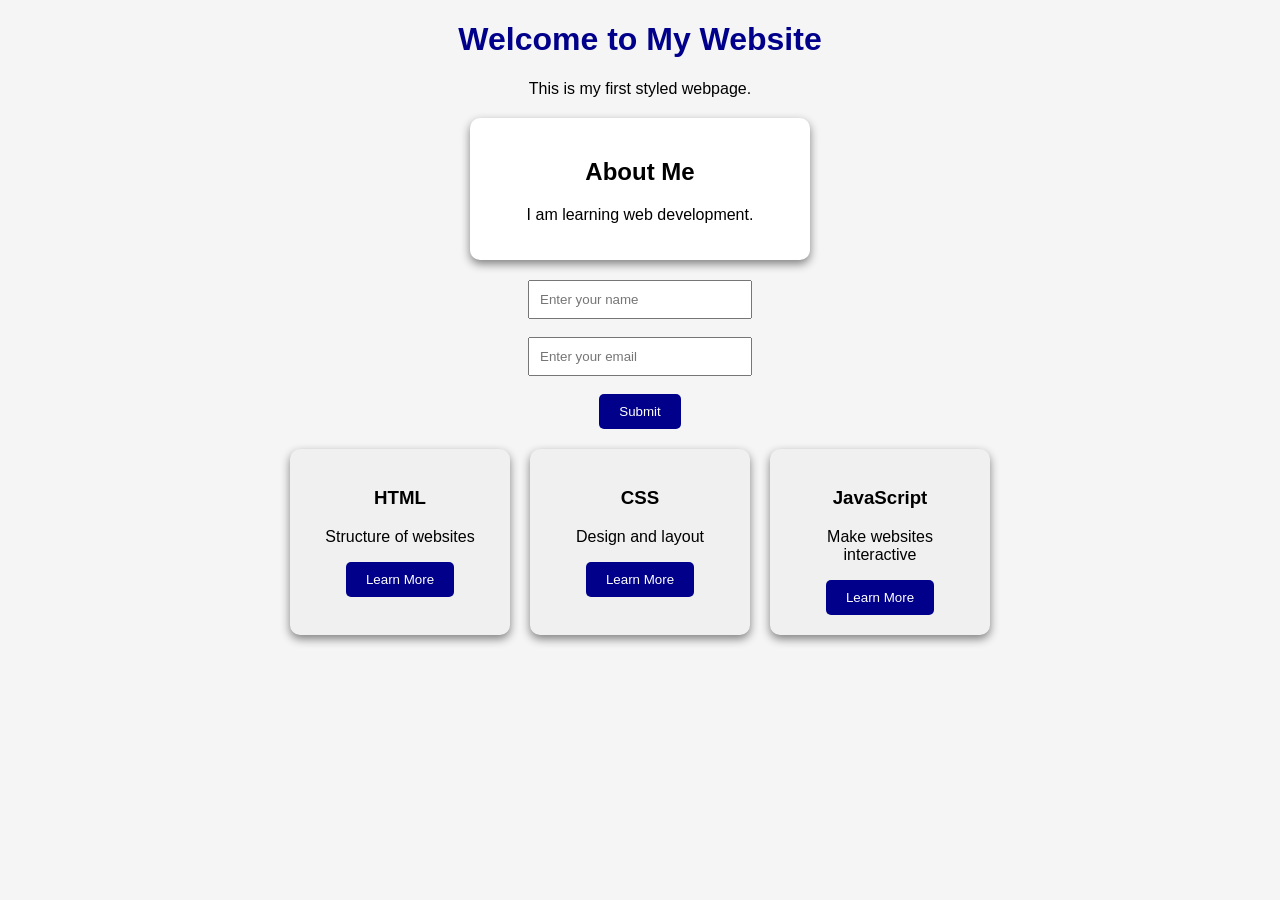
<file: index.html>
<!DOCTYPE html>
<html>
<head>
    <title>My First Website</title>
    <link rel="stylesheet" href="style.css">
    
</head>

<body>

    <h1>Welcome to My Website</h1>

    <p>This is my first styled webpage.</p>

    <div class="box">
        <h2>About Me</h2>
        <p>I am learning web development.</p>
    </div>

   <form action="dashboard.html">
    <input type="text" name="username" placeholder="Enter your name" required><br><br>
    <input type="email" placeholder="Enter your email"><br><br>
    <button type="submit">Submit</button>
</form>
    <div class="container">

    <div class="card">
        <h3>HTML</h3>
        <p>Structure of websites</p>
        <button>Learn More</button>
    </div>

    <div class="card">
        <h3>CSS</h3>
        <p>Design and layout</p>
        <button>Learn More</button>
    </div>

    <div class="card">
        <h3>JavaScript</h3>
        <p>Make websites interactive</p>
        <button>Learn More</button>
    </div>

</div>
<script src="script.js"></script>

</body>
</html>
</file>
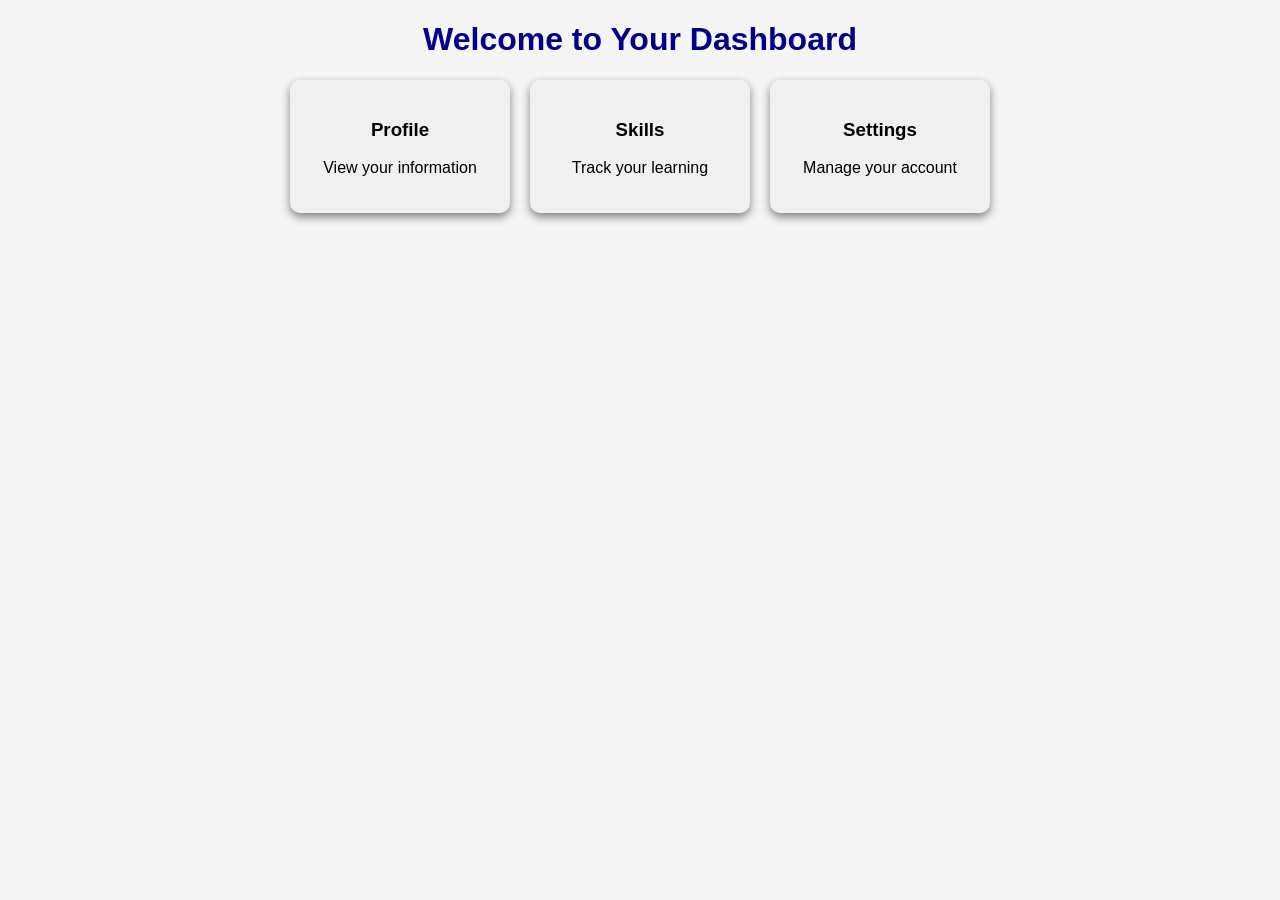
<file: dashboard.html>
<!DOCTYPE html>
<html>
<head>
    <title>Dashboard</title>
    <link rel="stylesheet" href="style.css">
</head>
<body>

    <h1>Welcome to Your Dashboard</h1>

    <div class="container">
        <div class="card" onclick="location.href='profile.html'">
            <h3>Profile</h3>
            <p>View your information</p>
        </div>

        <div class="card" onclick="location.href='skills.html'">
            <h3>Skills</h3>
            <p>Track your learning</p>
        </div>

        <div class="card" onclick="location.href='settings.html'">
            <h3>Settings</h3>
            <p>Manage your account</p>
        </div>
    </div>

</body>
</html>
</file>
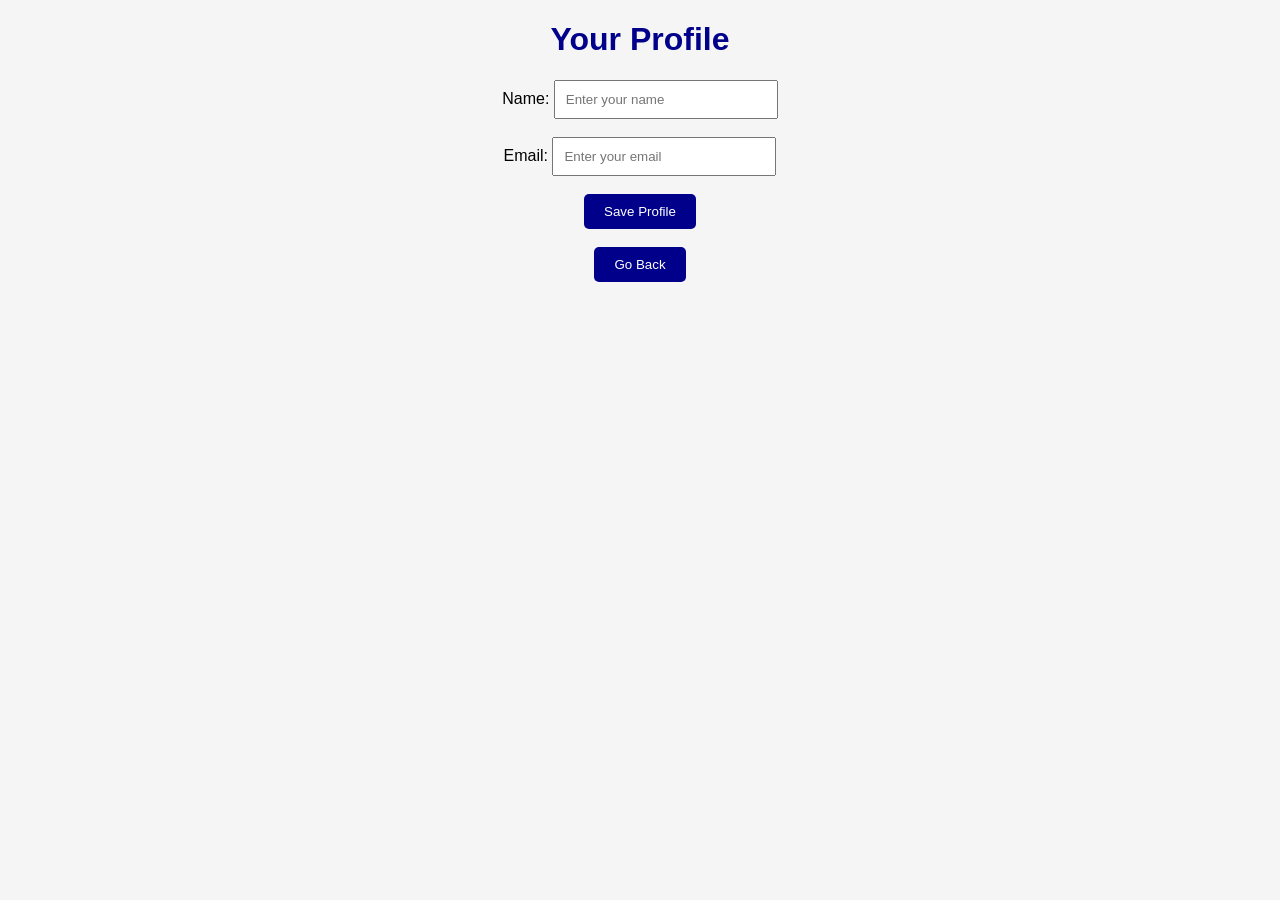
<file: profile.html>
<!DOCTYPE html>
<html>
<head>
    <title>Profile</title>
    <link rel="stylesheet" href="style.css">
</head>
<body>

    <h1>Your Profile</h1>

    <form id="profileForm" onsubmit="return saveProfile()">
        <label for="username">Name:</label>
        <input type="text" id="username" placeholder="Enter your name">
        <br><br>
        <label for="email">Email:</label>
        <input type="email" id="email" placeholder="Enter your email">
        <br><br>
        <button type="submit">Save Profile</button>
    </form>

    <br>
    <button onclick="goBack()">Go Back</button>

    <script>
        function saveProfile() {
            const name = document.getElementById('username').value;
            const email = document.getElementById('email').value;

            if (!name || !email) {
                alert("Please fill in all fields!");
                return false;
            }

            alert(`Profile Saved!\nName: ${name}\nEmail: ${email}`);
            return false;
        }

        function goBack() {
            window.location.href = "dashboard.html";
        }
    </script>

</body>
</html>
</file>
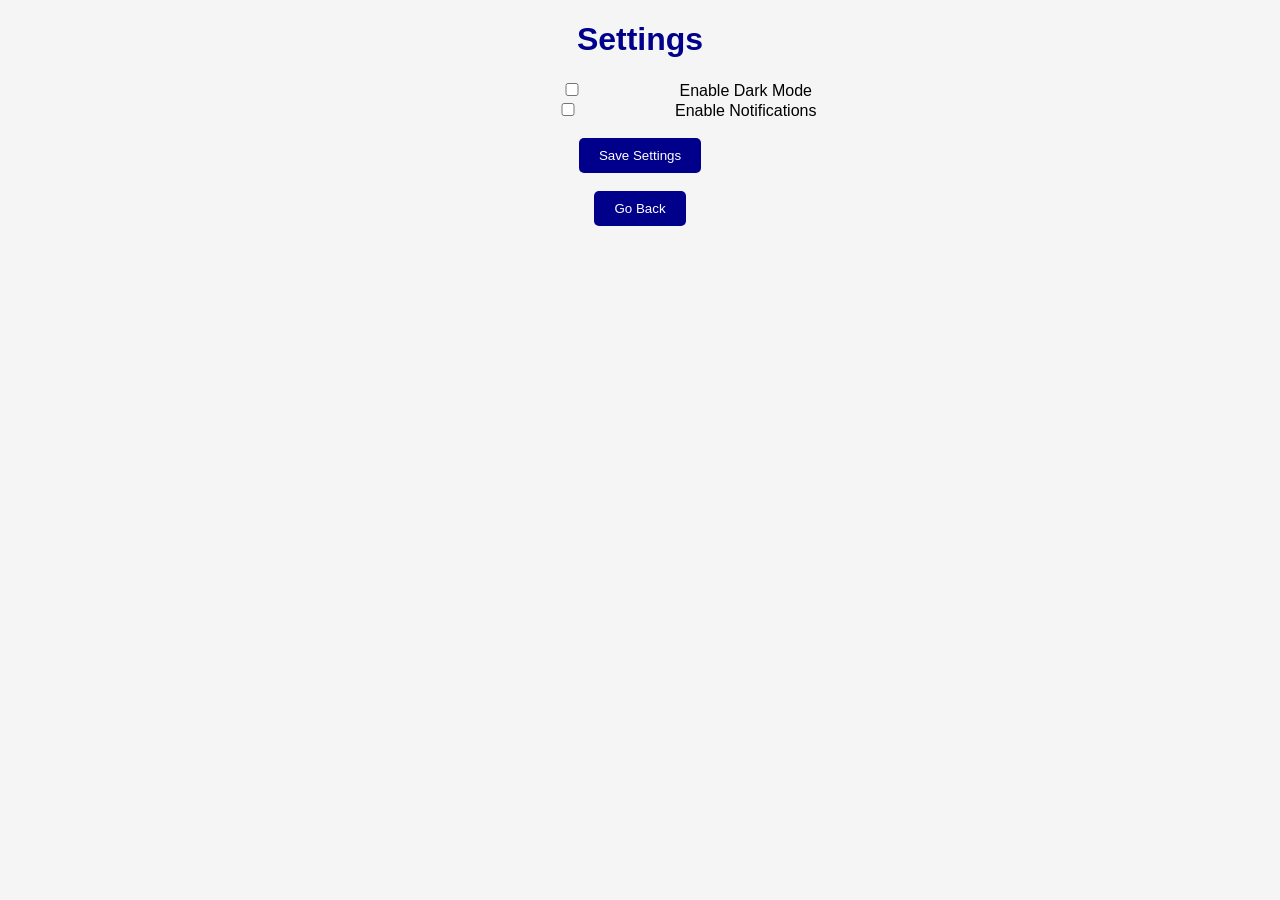
<file: settings.html>
<!DOCTYPE html>
<html>
<head>
    <title>Settings</title>
    <link rel="stylesheet" href="style.css">
</head>
<body>

    <h1>Settings</h1>

    <form id="settingsForm" onsubmit="return saveSettings()">
        <label>
            <input type="checkbox" id="darkMode"> Enable Dark Mode
        </label>
        <br>
        <label>
            <input type="checkbox" id="notifications"> Enable Notifications
        </label>
        <br><br>
        <button type="submit">Save Settings</button>
    </form>

    <br>
    <button onclick="goBack()">Go Back</button>

    <script>
        function saveSettings() {
            const darkMode = document.getElementById('darkMode').checked;
            const notifications = document.getElementById('notifications').checked;

            alert(`Settings Saved!\nDark Mode: ${darkMode}\nNotifications: ${notifications}`);

            // Optional: Apply dark mode visually
            document.body.style.backgroundColor = darkMode ? '#222' : '#fff';
            document.body.style.color = darkMode ? '#fff' : '#000';

            return false;
        }

        function goBack() {
            window.location.href = "dashboard.html";
        }
    </script>

</body>
</html>
</file>
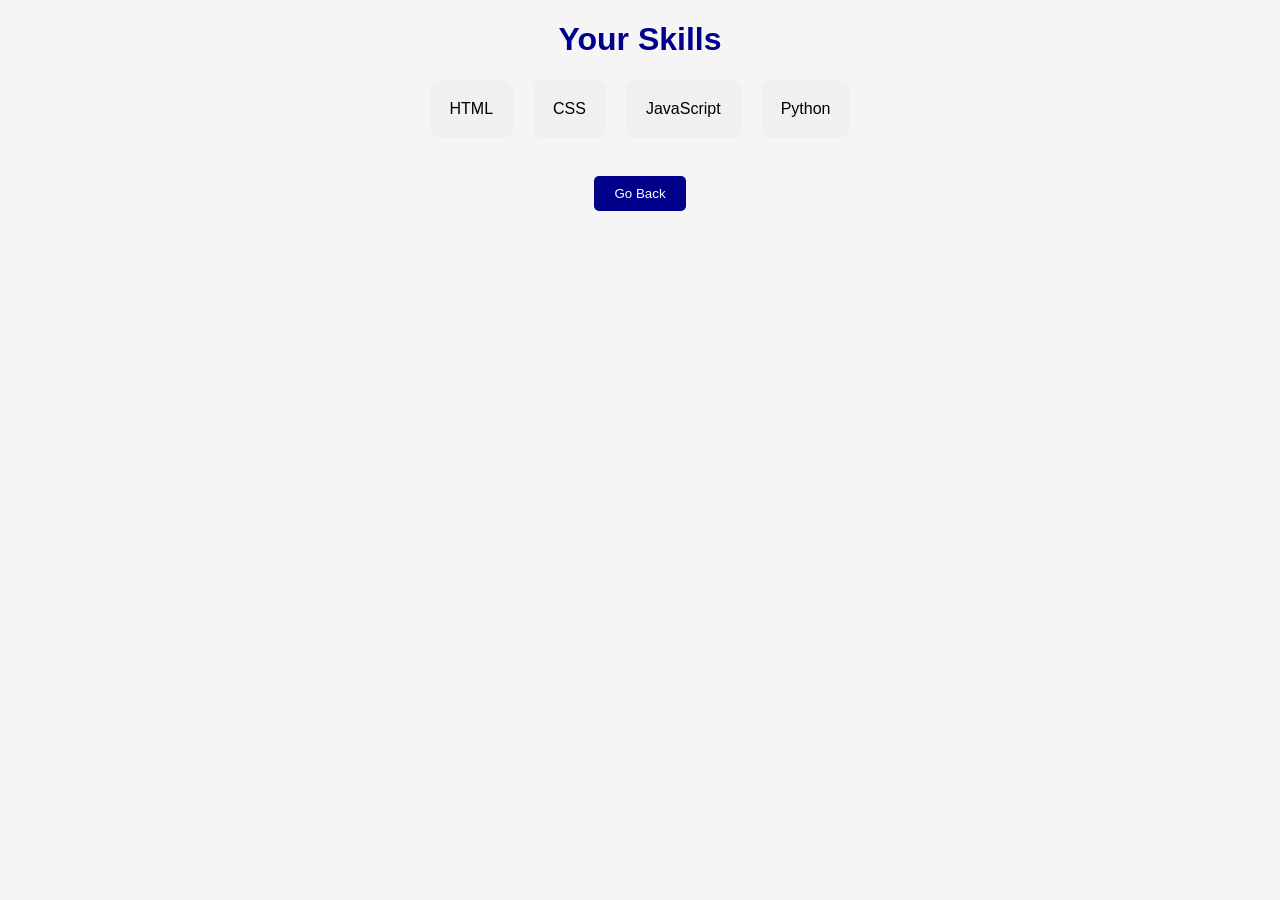
<file: skills.html>
<!DOCTYPE html>
<html>
<head>
    <title>Skills</title>
    <link rel="stylesheet" href="style.css">
</head>
<body>

    <h1>Your Skills</h1>

    <div class="skill-cards">
        <div class="skill-card" onclick="skillSelected('HTML')">HTML</div>
        <div class="skill-card" onclick="skillSelected('CSS')">CSS</div>
        <div class="skill-card" onclick="skillSelected('JavaScript')">JavaScript</div>
        <div class="skill-card" onclick="skillSelected('Python')">Python</div>
    </div>

    <br>
    <button onclick="goBack()">Go Back</button>

    <script>
        function skillSelected(skill) {
            alert("You selected: " + skill);
        }

        function goBack() {
            window.location.href = "dashboard.html";
        }
    </script>

</body>
</html>
</file>
<file: style.css>
body {
    background-color: #f5f5f5;
    font-family: Arial;
    text-align: center;
}

h1 {
    color: darkblue;
}
.box {
    background-color: white;
    padding: 20px;
    margin: 20px auto;
    width: 300px;
    border-radius: 10px;
}

input {
    padding: 10px;
    width: 200px;
}

button {
    padding: 10px 20px;
    background-color: darkblue;
    color: white;
    border: none;
    border-radius: 5px;
}
.container {
    display: flex;
    justify-content: center;
    gap: 20px;
}

.card {
    background-color: white;
    padding: 20px;
    width: 100px;
    border-radius: 10px;
}
button:hover {
    background-color: black;
}
.box {
    box-shadow: 0 4px 10px gray;
}

@media (max-width: 600px) {
    .container {
        flex-direction: column;
        align-items: center;
    }
}
.card {
    background-color: white;
    padding: 20px;
    width: 180px;
    border-radius: 10px;
    box-shadow: 0 4px 10px gray;
    text-align: center;
    transition: 0.3s;
}

.card:hover {
    transform: translateY(-10px);
    background-color: #f9f9f9;
}
body {
    font-family: Arial, sans-serif;
    margin: 20px;
}

h1 {
    text-align: center;
}

.container, .skill-cards {
    display: flex;
    justify-content: center;
    gap: 20px;
    flex-wrap: wrap;
    margin: 20px 0;
}

.card, .skill-card {
    background-color: #f0f0f0;
    padding: 20px;
    border-radius: 10px;
    text-align: center;
    cursor: pointer;
    transition: transform 0.2s;
}

.card:hover, .skill-card:hover {
    transform: scale(1.05);
}

form {
    max-width: 400px;
    margin: 0 auto;
}
</file>
